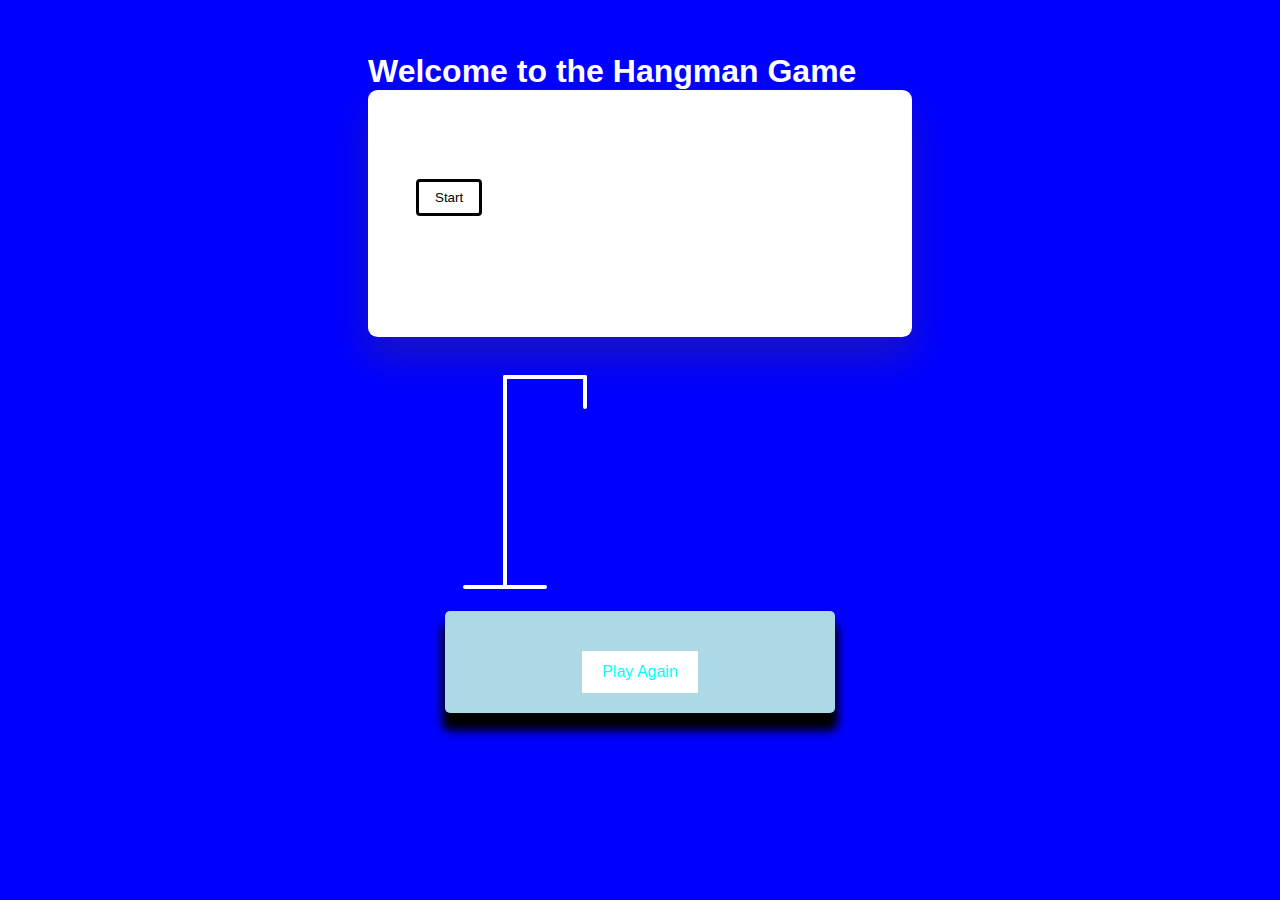
<file: Hangman/index.html>
<!DOCTYPE html>
<html>
<head>
    <title>Welcome to the Hangman Game</title>
    <link rel="stylesheet" href="style.css">

</head>
<body>

<div class="flex-container">
    <h1>Welcome to the Hangman Game</h1>
    <div class="container" id="container">   
    <!--Display start game and display letter options after click-->
        <div id="options-container"></div>
        <div id="letter-container" class="letter-container hide;"></div>
        <div id="user-input-section"></div>
    </div>
    <!--Hangman dislplay-->
    <div class="game-container">
        <svg height="250" width="200" class="figure-container">
            <!--Rod-->
            <line x1="60" y1="20" x2="140" y2="20" />
            <line x1="140" y1="20" x2="140" y2="50" />
            <line x1="60" y1="20" x2="60" y2="230" />
            <line x1="20" y1="230" x2="100" y2="230" />
        
            <!-- Head -->
            <circle cx="140" cy="70" r="20" class="figure-part" />

            <!-- Body -->
            <line x1="140" y1="90" x2="140" y2="150" class="figure-part"  />

            <!-- Arms -->
            <line x1="140" y1="120" x2="120" y2="100" class="figure-part"  />
            <line x1="140" y1="120" x2="160" y2="100" class="figure-part"  />

            <!-- legs -->
            <line x1="140" y1="150" x2="120" y2="180" class="figure-part"  />
            <line x1="140" y1="150" x2="160" y2="180" class="figure-part"  />
        </svg> 

    <!-- Container for final message -->
    <div class="pop-container" id="popup-container">
        <div class="popup">
            <h2 id="final-message"></h2>
            <button id="play-button">Play Again</button>
        </div>
    </div>
</div>

<script src="index.js"></script>
</body>



</html>
</file>
<file: Hangman/style.css>
* {
    padding: 0;
    margin: 0;
    box-sizing: border-box;
    font-family: Arial, Helvetica, sans-serif;
    
}

body {
    background-color: blue;
    flex-direction: column;
    align-items: center;
    justify-content: center;
    height: 80vh;
    margin: 0;
    overflow: hidden;
    color: white;
    display: flex;
}

.container {
    font-size: 16px;
    background-color: #ffffff;
    width: 90vw;
    max-width: 34em;
    position: relative;
    padding: 3em;
    border-radius: 0.6em;
    box-shadow: 0 1.2em 2.4em rgba(111, 85, 0, 0.25);
  }

  #options-container {
    text-align: center;
  }
  #options-container div {
    width: 100%;
    display: flex;
    justify-content: space-between;
    margin: 1.2em 0 2.4em 0;
  }
  #options-container button {
    padding: 0.6em 1.2em;
    border: 3px solid #000000;
    background-color: #ffffff;
    color: #000000;
    border-radius: 0.3em;
    text-transform: capitalize;
  }

  #options-container button:disabled {
    border: 3px solid #808080;
    color: #808080;
    background-color: #efefef;
  }
  #options-container button.active {
    background-color: #f4c531;
    border: 3px solid #000000;
    color: #000000;
  }
  .letter-container {
    width: 100%;
    display: flex;
    flex-wrap: wrap;
    justify-content: center;
    gap: 0.6em;
  }
  #letter-container button {
    height: 2.4em;
    width: 2.4em;
    border-radius: 0.3em;
    background-color: #ffffff;
  }
  #user-input-section {
    display: flex;
    justify-content: center;
    font-size: 1.8em;
    margin: 0.6em 0 1.2em 0;
    color: black;
  }
  .hide {
    display: none;
  }

  h1{
    margin: 20px 0 0;
    justify-content: center;
}

.game-container {
    padding: 20px 30px;
    position: relative;
    margin: auto;
    height: 350px;
    width: 450px;
}
.figure-container {
    fill: transparent;
    stroke: white;
    stroke-width: 4px;
    stroke-linecap: round;
}

.figure-part{
    display: none;
}

.popup-container{
    background-color: black;
    position: fixed;
    top: 0;
    bottom: 0;
    left: 0;
    right: 0;
    display: none;
    align-items: center;
    justify-content: center;
}
.popup {
    background-color: lightblue;
    border-radius: 5px;
    box-shadow: 0 15px 10px 3px black;
    padding: 20px;
    text-align: center;
}

.popup button {
    cursor: pointer;
    background-color: white;
    color: aqua;
    border: 0;
    margin-top: 20px;
    padding: 12px 20px;
    font-size: 16px;
}
.popup button:active{
    transform: scale(0.98);
}
.popup button:focus {
    outline: 0;
}

.letters{
    color:#000000;
}
</file>
